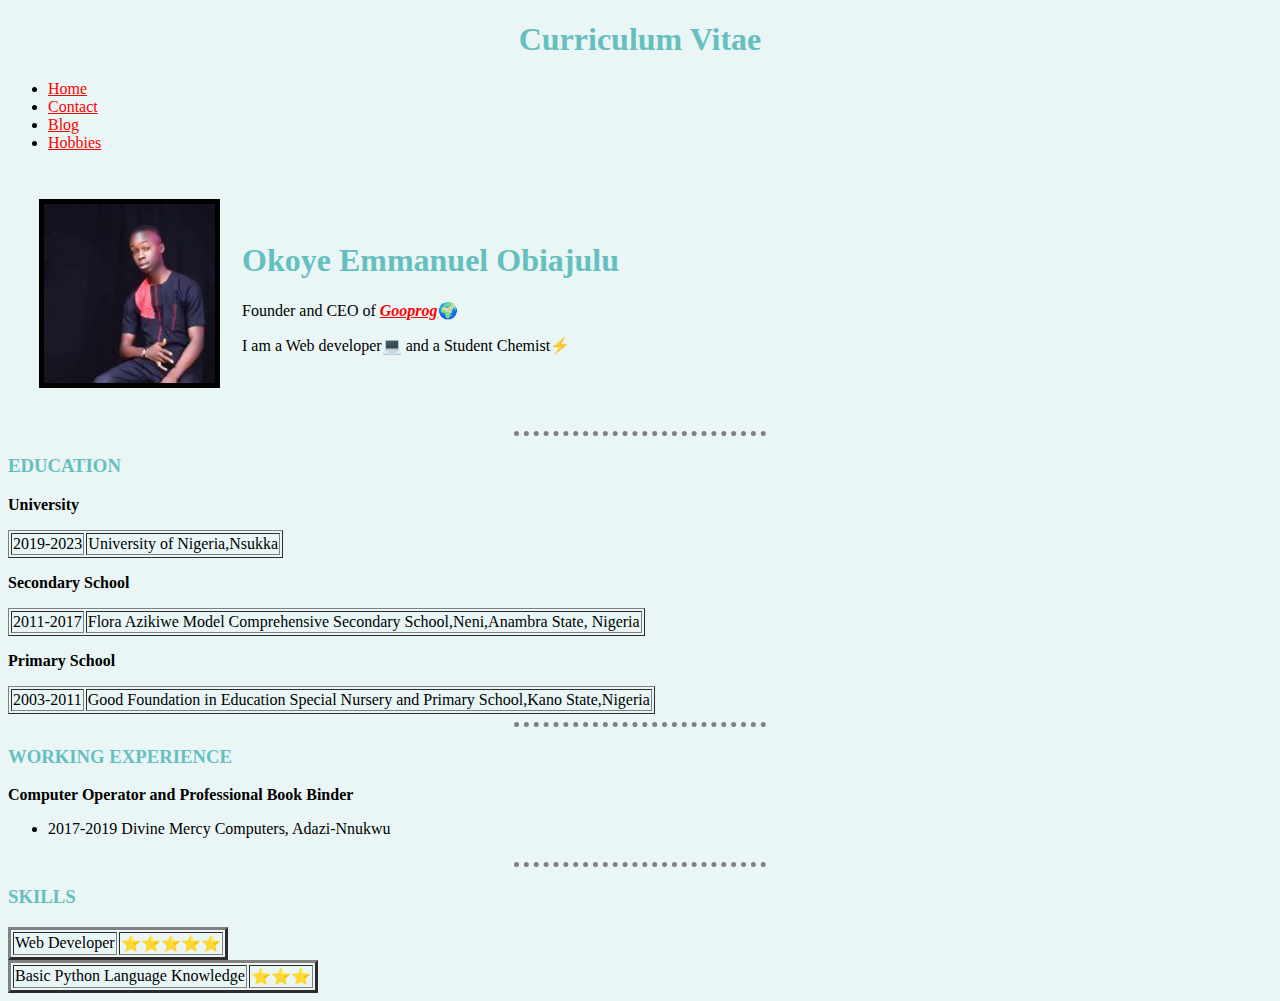
<file: index.html>
<!DOCTYPE html>
<html lang="en" dir="ltr">

<head>
  <meta name ="author" content ="Okoye Emmanuel Obiajulu" charset="utf-8" content ="width=device-width, initial-scale=1.0">
  <title>My Curriculum Vitae</title>
  <link rel="stylesheet" href="css/style.css">
</head>

<body>
  <center>
    <h1 >Curriculum Vitae</h1>
  </center>
  <nav class="menu">
    <ul>
      <li><a href="C:\Users\HP\Desktop\My Website project\My CV and Personal Details\index.html">Home</a> </li>
      <li><a href="C:\Users\HP\Desktop\My Website project\My CV and Personal Details\Contact-Me.html">Contact</a></li>
      <li><a href="www.googleprofessor.wordpress.com">Blog</a></li>
      <li><a href="My Hobbies.html">Hobbies</a></li>
    </ul>

  </nav>

  <table cellspacing="30">
    <tr>
      <!-- image section -->
      <td><img src="Emmanuel image.jpg" width="100%" height="100%" border = "5" alt="image of Emmanuel"> </td>
      <td>
        <p>
        <h1>Okoye Emmanuel Obiajulu</h1>
        </p>
        <!-- i will anhor the Gooprog to my Googleprofessor.wordpress.com -->
        <p>Founder and CEO of <a href="www.googleprofessor.wordpress.com"><strong><i>Gooprog</i></strong></a>🌍</p>
        <p>I am a Web developer💻 and a Student Chemist⚡</p>
      </td>
    </tr>
  </table>

  <hr>
  <h3>EDUCATION</h3>
  <!-- University info -->
  <table border="1">
    <p><b>University</b></p>
    <tr>
      <td>2019-2023</td>
      <td>University of Nigeria,Nsukka</td>
    </tr>
  </table>
  <!-- Secondary school info -->
  <table border="1">
    <p><b>Secondary School</b></p>
    <tr>
      <td>2011-2017</td>
      <td>Flora Azikiwe Model Comprehensive Secondary School,Neni,Anambra State, Nigeria</td>
    </tr>
    <!-- Primary School info -->
  </table>
  <table border="1">
    <p><b>Primary School</b></p>
    <tr>
      <td>2003-2011</td>
      <td>Good Foundation in Education Special Nursery and Primary School,Kano State,Nigeria</td>
    </tr>
  </table>
  <hr>
  <h3>WORKING EXPERIENCE</h3>
  <table>
    <tr>
      <b>
        <p>Computer Operator and Professional Book Binder</p>
      </b>
      <ul>
        <li>2017-2019 Divine Mercy Computers, Adazi-Nnukwu

        </li>
      </ul>

    </tr>
  </table>
  <hr>
  <h3>SKILLS</h3>
  <table border="3">
    <tr>
      <td>Web Developer </td>
      <td>⭐⭐⭐⭐⭐</td>
    </tr>
  </table>
  <table border="3">
    <tr>
      <td>Basic Python Language Knowledge</td>
      <td>⭐⭐⭐</td>
    </tr>
  </table>
</body>

</html>
</file>
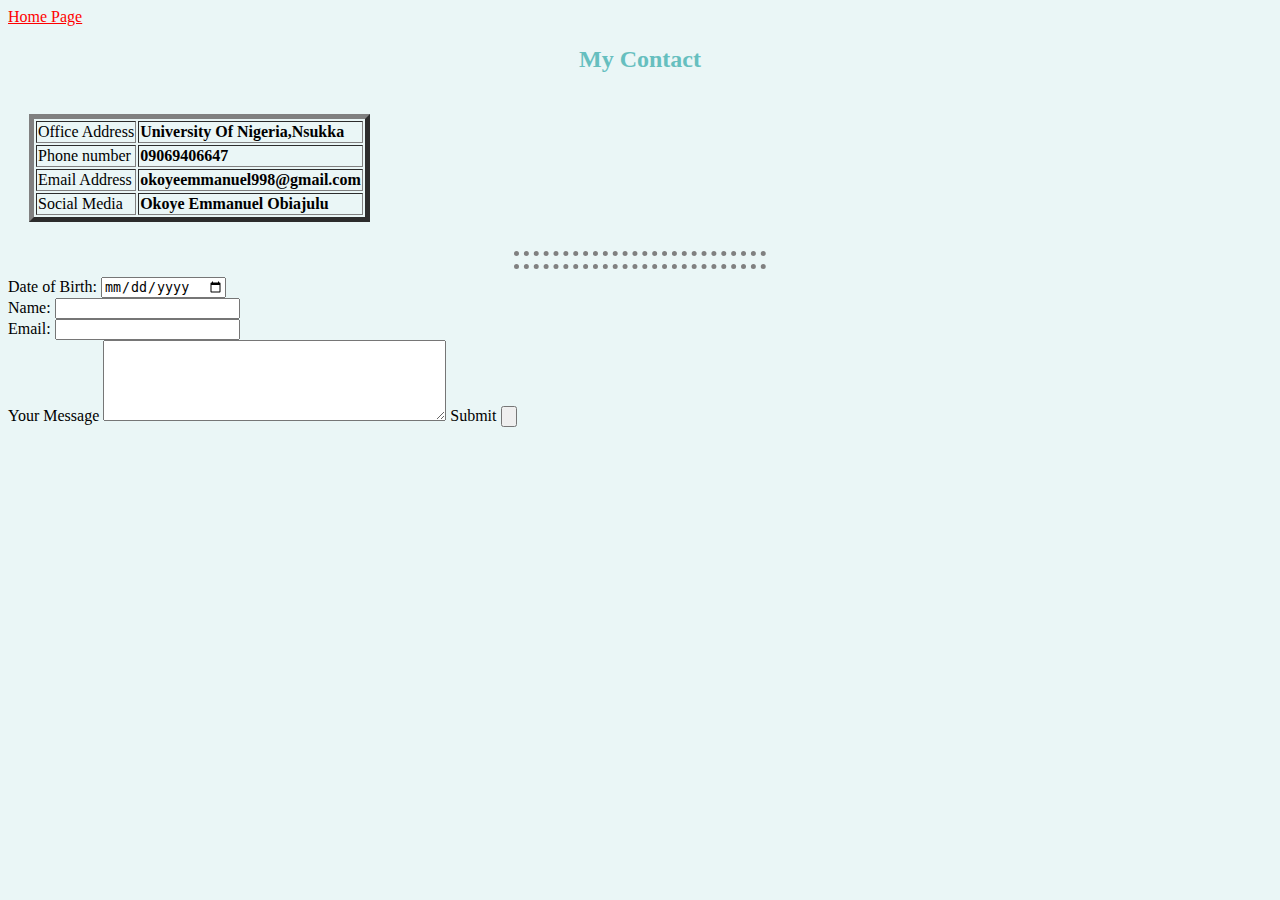
<file: Contact-Me.html>
<!DOCTYPE html>
<html lang="en" dir="ltr">
  <head>
    <meta charset="utf-8">
    <title>Contact-me Page</title>
    <link rel="stylesheet" href="css/style.css">
  </head>
  <body style="background-color: #EAF6F6">
    <nav class = "menu">
      <a href="C:\Users\HP\Desktop\My Website project\My CV and Personal Details\index.html">Home Page</a>
    </nav>
    <h2>My Contact</h2>

    <table cellspacing='20'>
      <!-- we created two row where by it contain two cell which is that of the image and that of my Profile -->
      <tr>
        <!-- cell of my Profile picture -->
        <td>
          <table border="5" >
            <tr>
              <td>Office Address </td>
              <td> <b>University Of Nigeria,Nsukka</b></td>
            </tr>
            <tr>
              <td>Phone number</td>
              <td> <b>09069406647</b> </td>
            </tr>
            <tr>
              <td>Email Address </td>
              <td><b>okoyeemmanuel998@gmail.com </b></td>
            </tr>
            <tr>
              <td>Social Media</td>
              <td><strong>Okoye Emmanuel Obiajulu</strong> </td>
            </tr>
          </table>
        </td>
      </tr>
    </table>
    <hr>
    <hr>
<form class="" action="index.html" method="post">
  <label>Date of Birth:  </label>
  <input type="date" name="" value=""><br>
  <label>Name: </label>
  <input type="text" name="" value=""><br>
  <label>Email: </label>
  <input type="text" name="" value=""><br>
  <label>Your Message</label>
  <textarea name="name" rows="5" cols="40"></textarea>
  <label>Submit</label>
  <input type="submit" name="submit" value="">
</form>

  </body>
</html>
</file>
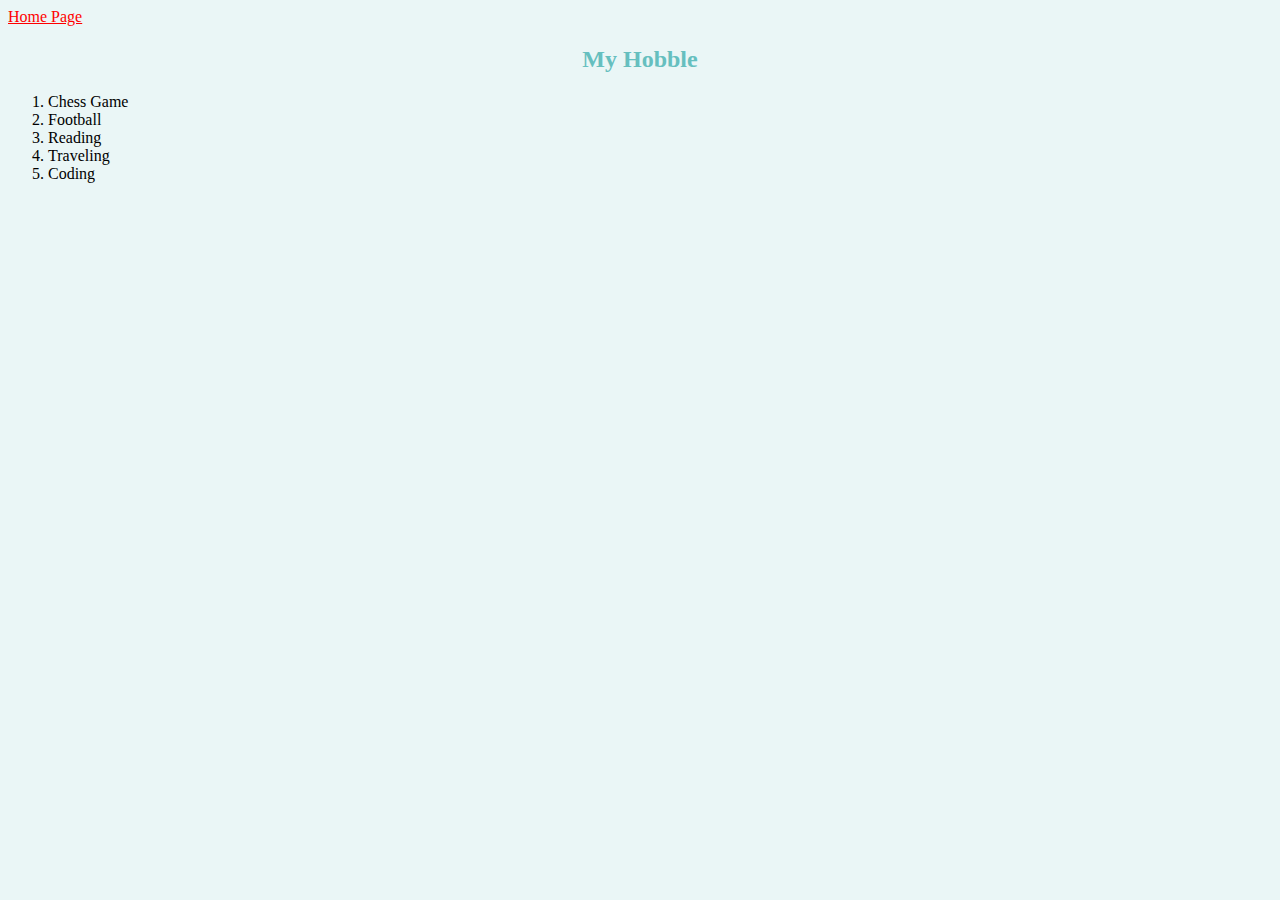
<file: My Hobbies.html>
<!DOCTYPE html>
<html lang="en" dir="ltr">
  <head>
    <meta charset="utf-8">
    <title>My Hobbies</title>
    <link rel="stylesheet" href="css/style.css">  </head>
  <body>
    <nav class = "menu">
      <a href="C:\Users\HP\Desktop\My Website project\My CV and Personal Details\index.html">Home Page</a>
    </nav>
    <h2>My Hobble</h2>
    <ol>
      <li>Chess Game</li>
      <li>Football </li>
      <li>Reading </li>
      <li>Traveling </li>
      <li>Coding</li>
    </ol>
  </body>
</html>
</file>
<file: css/style.css>
/* CHAGING THE COLOR OF THE ENTIRE PAGE BACKGROUND */
  body{
background-color: #EAF6F6;
  }

/* PUTTING  A DOTTED LINE HORIZONTAL RULE IN THE Page */
  hr {
    border-style: none;
    border-top-style: dotted;
    border-color: grey;
    border-width: 5PX;
    width: 20%;

  }

h1{
  color: #66bfbf; text-align: center;
}
h2{
  color: #66bfbf; text-align: center;
}
  h3 {
    color: #66bfbf
  }
  a:link{
    color: red;
  }
</file>
